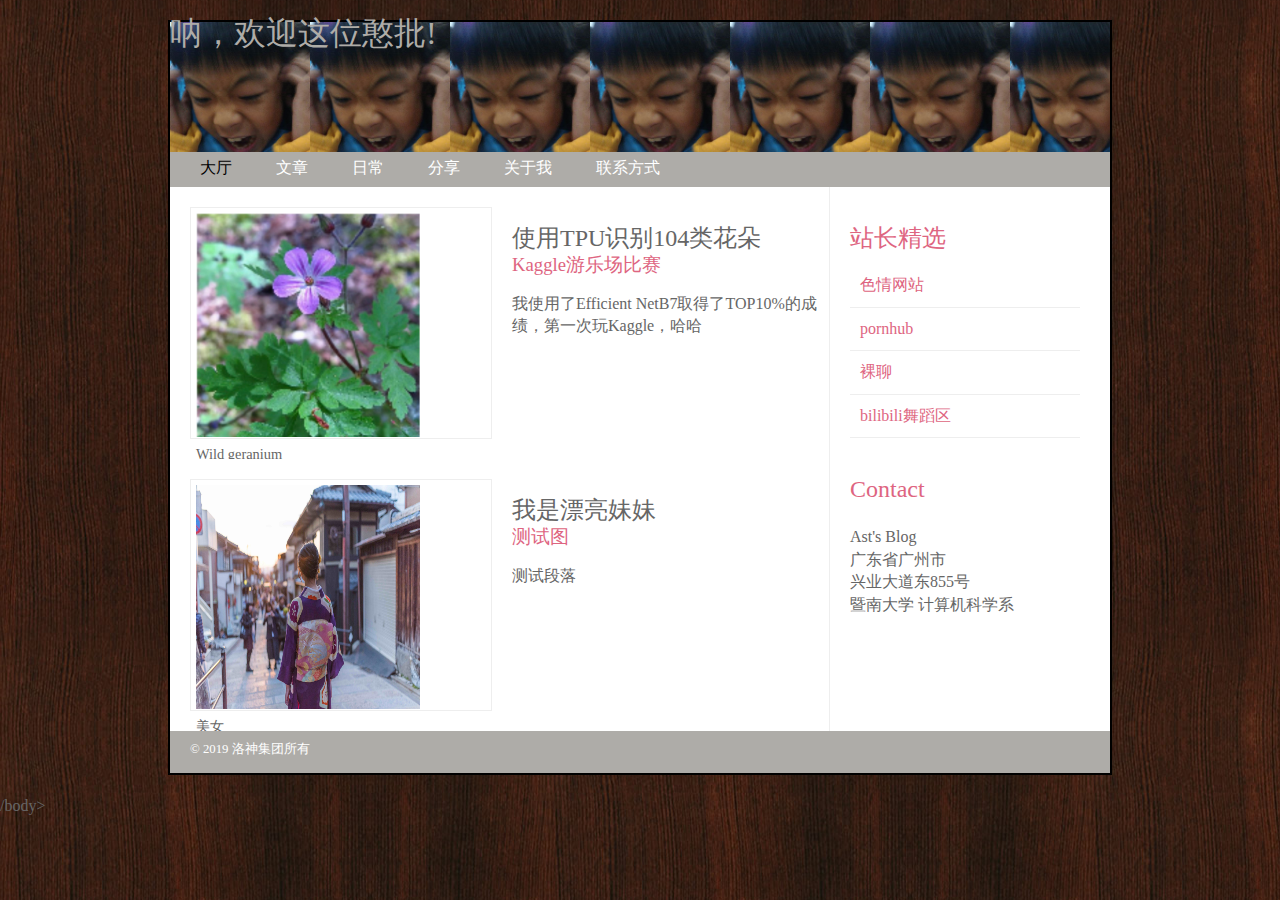
<file: index.html>
<!DOCTYPE html>
<html>
<head>
	<meta charset="utf-8">
	<meta name="description" content="Your dad's blog.">
	<meta name="keywords" content="blog">
	<title>甄洛生的网上家园</title>
	<link href="styles/style.css" rel="stylesheet" type="text/css">
	<style type="text/css">
		body {
		color: #666666;
		background-color: #f9f8f6;
		background-image: url("photos/dark-wood.jpg");
		background-position: center;
		font-family: Georgia, Times, serif;
		line-height: 1.4em;
		margin: 0px;
		}
		header{
			background-image: url(photos/header.jpeg);
			background-repeat: repeat-x;
			background-size: 140px;
		}
	</style>
</head>

<body>
	<div class="wrapper">
		<header>
			<h1>呐，欢迎这位憨批!</h1>
			<nav>
				<ul>
					<li><a href="" class="current">大厅</a></li>
					<li><a href="./blog/heap.html">文章</a></li>
					<li><a href="">日常</a></li>
					<li><a herf="">分享</a></li>
					<li><a href="">关于我</a></li>
					<li><a href="">联系方式</a></li>
				</ul>
			</nav>
		</header>
		<section class="courses">
			<article>
				<figure>
					<img src="photos/flower-tpu.jpeg" alt="Wild geranium" width="224" height="224"/>
					<figcaption>Wild geranium</figcaption>
				</figure>
				<hgroup>
					<h2>使用TPU识别104类花朵</h2>
					<h3>Kaggle游乐场比赛</h3>
				</hgroup>
				<p>我使用了Efficient NetB7取得了TOP10%的成绩，第一次玩Kaggle，哈哈</p>
			</article>    
			<article>
				<figure>
					<img src="photos/kkp.jpg" alt="Girl" width="224" height="224"/>
					<figcaption>美女</figcaption>
				</figure>
				<hgroup>
					<h2>我是漂亮妹妹</h2>
					<h3>测试图</h3>
				</hgroup>
				<p>测试段落</p>
			</article>    
		</section>
		<aside>
			<section class="popular-recipes">
				<h2>站长精选</h2>
				<a href="">色情网站</a>
				<a href="">pornhub</a>
				<a href="">裸聊</a>
				<a href="">bilibili舞蹈区</a>
			</section>
			<section class="contact-details">
				<h2>Contact</h2>
				<p>Ast's Blog<br />
					广东省广州市<br />
					兴业大道东855号<br />
					暨南大学 计算机科学系</p>
			</section>
		</aside>
		<footer>
			&copy; 2019 洛神集团所有
		</footer>
	</div>
	/body>
</html>
</file>
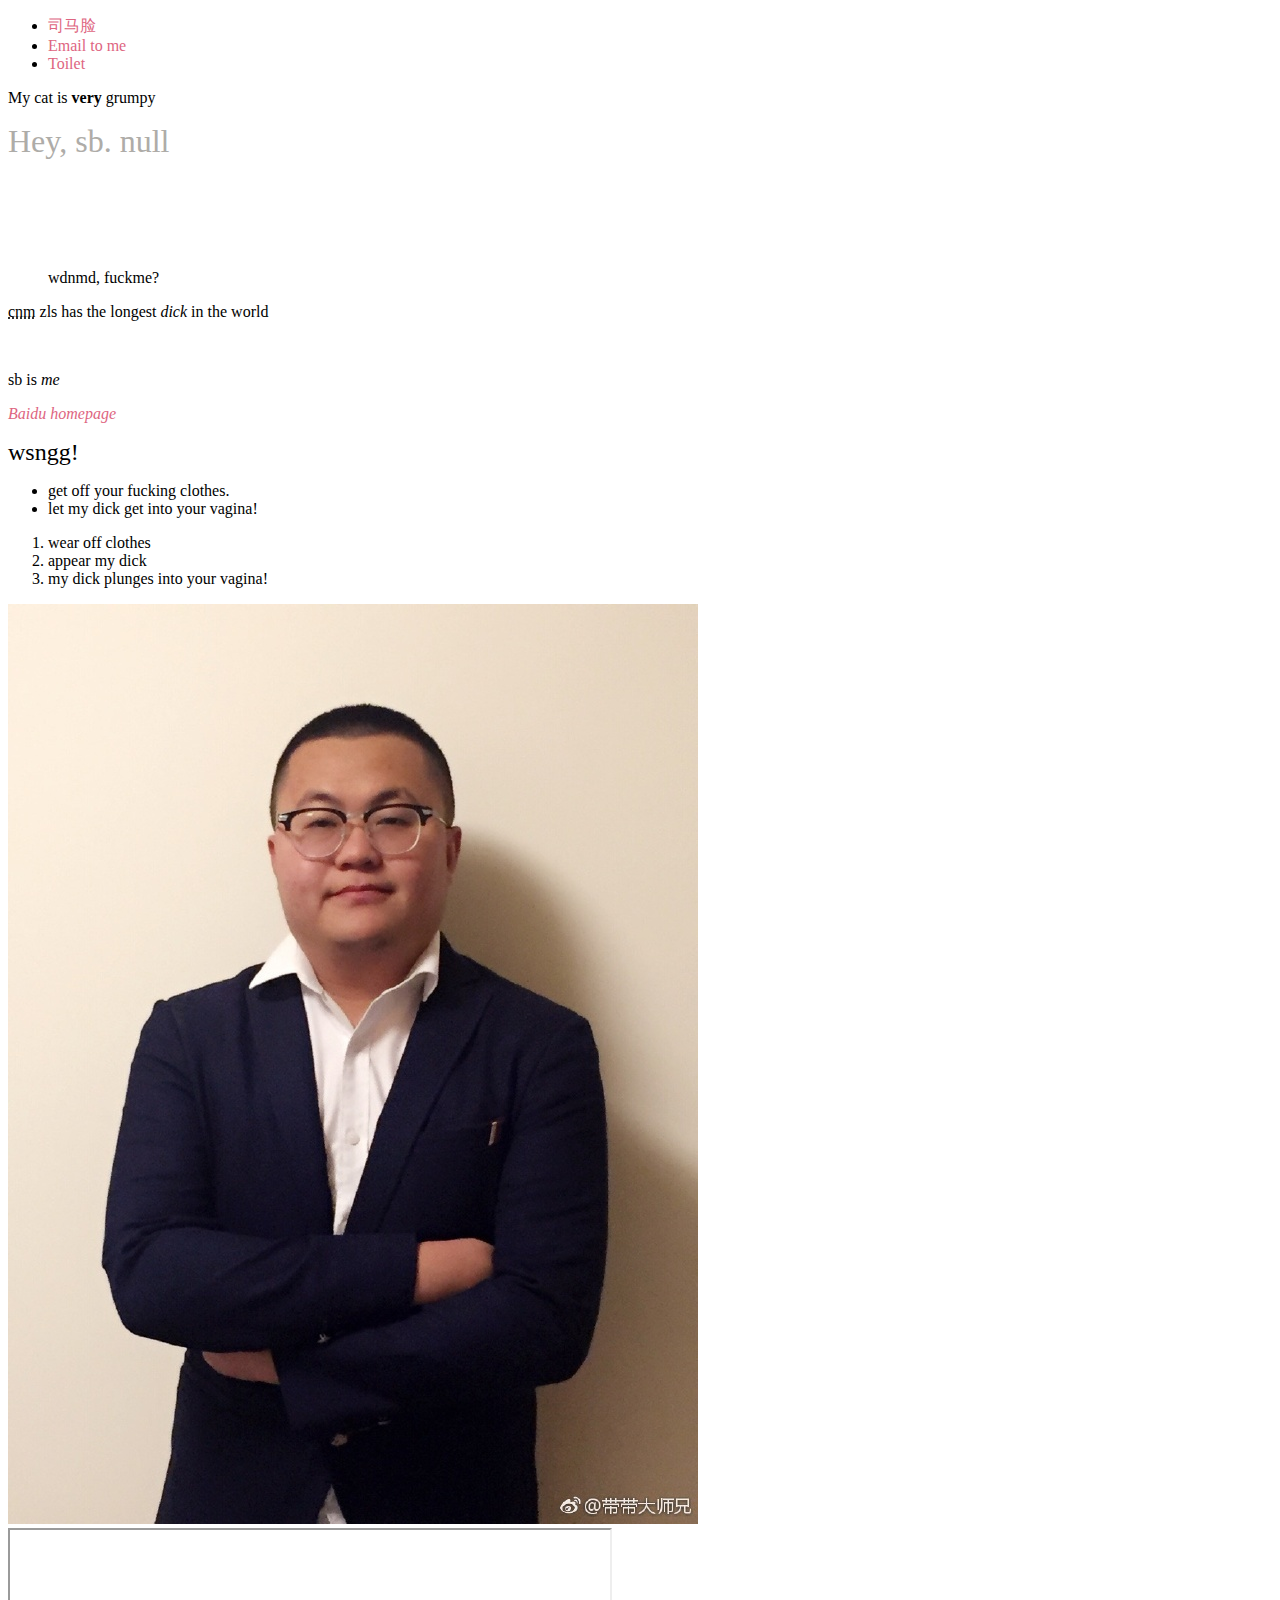
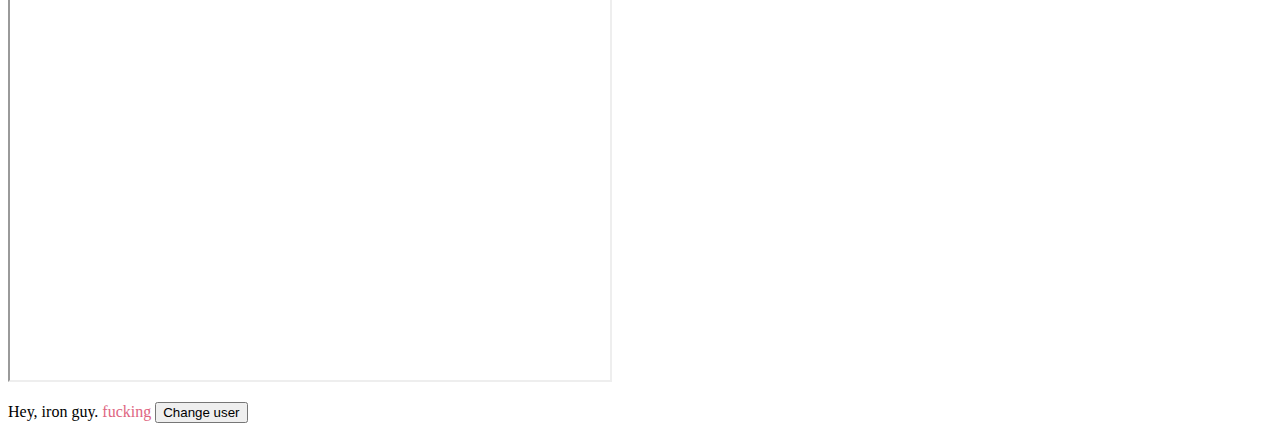
<file: helloHtml.html>
<!DOCTYPE html>
<html>
<head>
	<meta charset="utf-8">
	<meta name="description" content="Head First Abstract">
	<meta name="keywords" content="Abstract,Head First">
	<meta http-equiv="author" content="astzls213">
	<meta http-equiv="pragma" content="no-cache">
	<title>我操你妈孙笑川</title>
	<link href="styles/style.css" rel="stylesheet">
</head>
<body>
	<div class="Navigator">
		<ul>
			<li><a href="#sm face">司马脸</a></li>
			<li><a href="mailto:astzls213@163.com">Email to me</a></li>
			<li><a href="#toilet">Toilet</a></li>
		</ul>
	</div><!-- End of Navigator -->
	<p class="editor-note">My cat is <strong>very</strong> grumpy</p>
	<h1>nmb</h1>

	<blockquote cite="https://www.baidu.com">
		<p>wdnmd, fuckme?</p>
	</blockquote>

	<p><abbr title="wo ai ni">cnm</abbr> zls has the longest 
		<dfn>dick</dfn> in the world
	</p>

	<br />
	
	<p>sb is <cite>me</cite></p>

	<address>
		<p><a href="https://www.baidu.com" title="The lowesr search engine which is full with advantages.">Baidu homepage</a></p>
	</address>

	<h2>wsngg!</h2>
	<ul>
		<li>get off your fucking clothes.</li>
		<li>let my dick get into your vagina!</li>
	</ul>
	<ol>
		<li>wear off clothes</li>
		<li>appear my dick</li>
		<li>my dick plunges into your vagina!</li>
	</ol>
	<img src="./photos/nmsl.jpg" alt="cute girl" id="sm face">
	<iframe id="toilet"
	width="600"
	height="450"
	src="https://weibo.com/u/3176010690?refer_flag=0000015010_&from=feed&loc=avatar&is_all=1"></iframe>
	<p>Hey, iron guy. <a href="https://www.baidu.com">fucking</a>
	<button>Change user</button>
	<script src="scripts/main.js"></script>
</body>
</html>
</file>
<file: styles/style.css>
header, section, footer, aside, nav, article, figure, figcaption {
	display: block;}
.wrapper {
	width: 940px;
	margin: 20px auto 20px auto;
	border: 2px solid #000000;
	background-color: #ffffff;
}
h1 {
	width: 940px;
	height: 130px;
	margin: 0px;
	color: #aeaca8;
}
nav, footer {
	clear: both;
	color: #ffffff;
	background-color: #aeaca8;
	height: 35px;}
nav ul {
	margin: 0px;
	padding: 5px 0px 5px 30px;}
nav li {
	display: inline;
	margin-right: 40px;}
nav li a {
	color: #ffffff;}
nav li a:hover, nav li a.current {
	color: #000000;}
section.courses {
	float: left;
	width: 659px;
	border-right: 1px solid #eeeeee;}
article {
	clear: both;
	overflow: auto;
	width: 100%;}
hgroup {
	margin-top: 40px;}
figure {
	float: left;
	width: 290px;
	height: 220px;
	padding: 5px;
	margin: 20px;
	border: 1px solid #eeeeee;}
figcaption {
	font-size: 90%;
	text-align: left;}
aside {
	width: 230px;
	float: left;
	padding: 0px 0px 0px 20px;}
aside section a {
	display: block;
	padding: 10px;
	border-bottom: 1px solid #eeeeee;}
aside section a:hover {
	color: #985d6a;
	background-color: #efefef;}
a {
	color: #de6581;
	text-decoration: none;}
h1, h2, h3 {
	font-weight: normal;}
h2 {
	margin: 10px 0px 5px 0px;
	padding: 0px;}
h3 {
	margin: 0px 0px 10px 0px;
	color: #de6581;}
aside h2 {
	padding: 30px 0px 10px 0px;
	color: #de6581;}
footer {
	font-size: 80%;
	padding: 7px 0px 0px 20px;}
</file>
